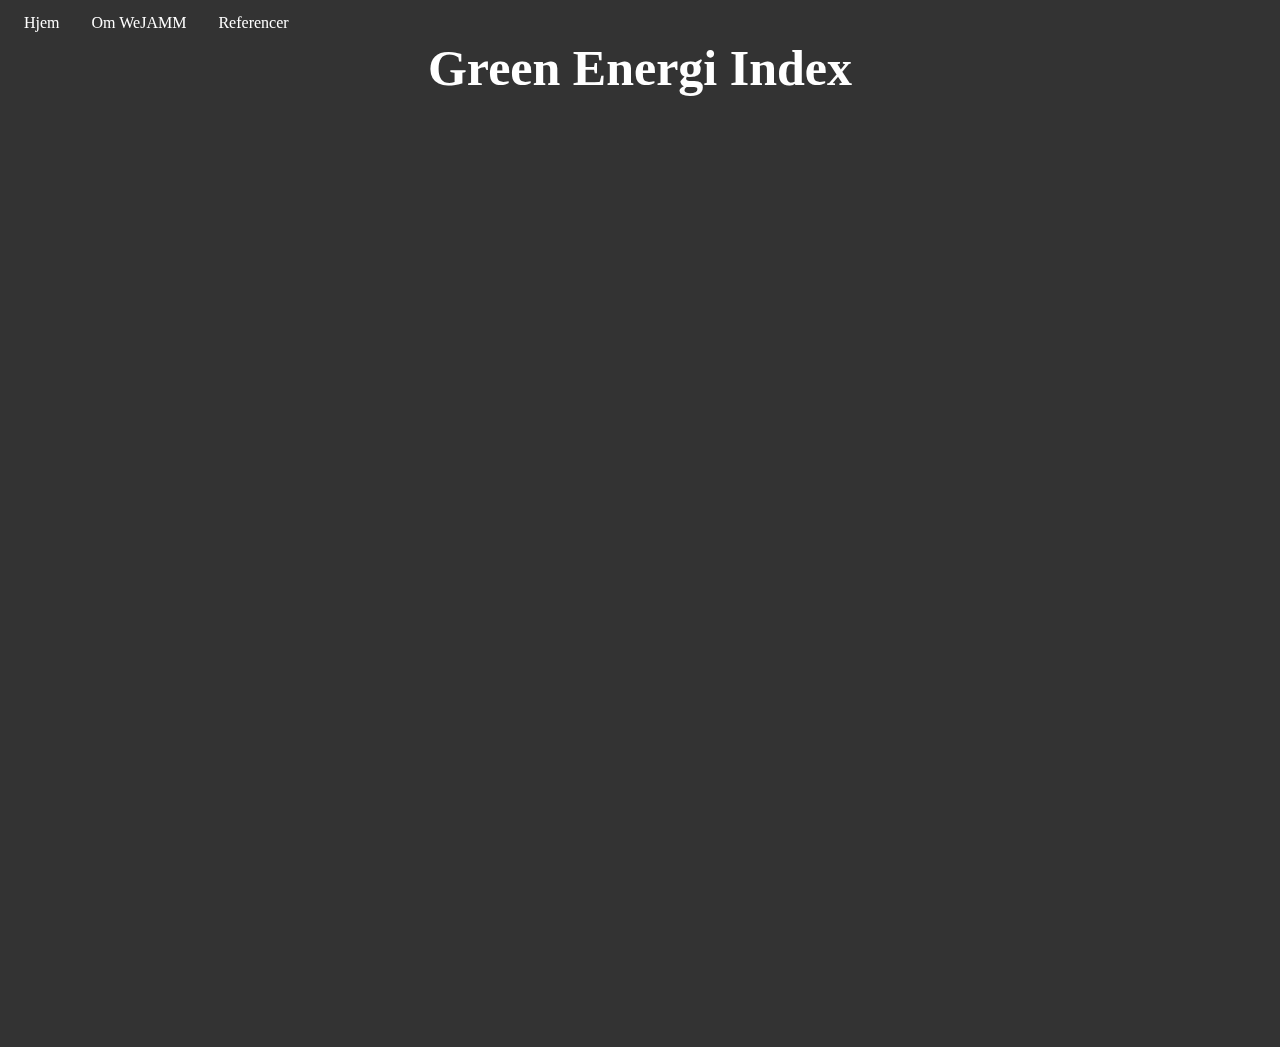
<file: Temp/index.html>
<!DOCTYPE html>
<html>

<head>
    <link rel="stylesheet" href="style.css">
    <ul>
      <li><a class="active" href="index.html">Hjem</a></li>
      <li><a href="om.html">Om WeJAMM</a></li>
      <li><a href="reference.html">Referencer</a></li>

    </ul>
   
    <h1>  Green Energi Index </h1>

    <h2>

  </h2>

</head>

<body>
  
  <svg height="900" width="600">
  
  </svg> 
  

</body>

</html>
</file>
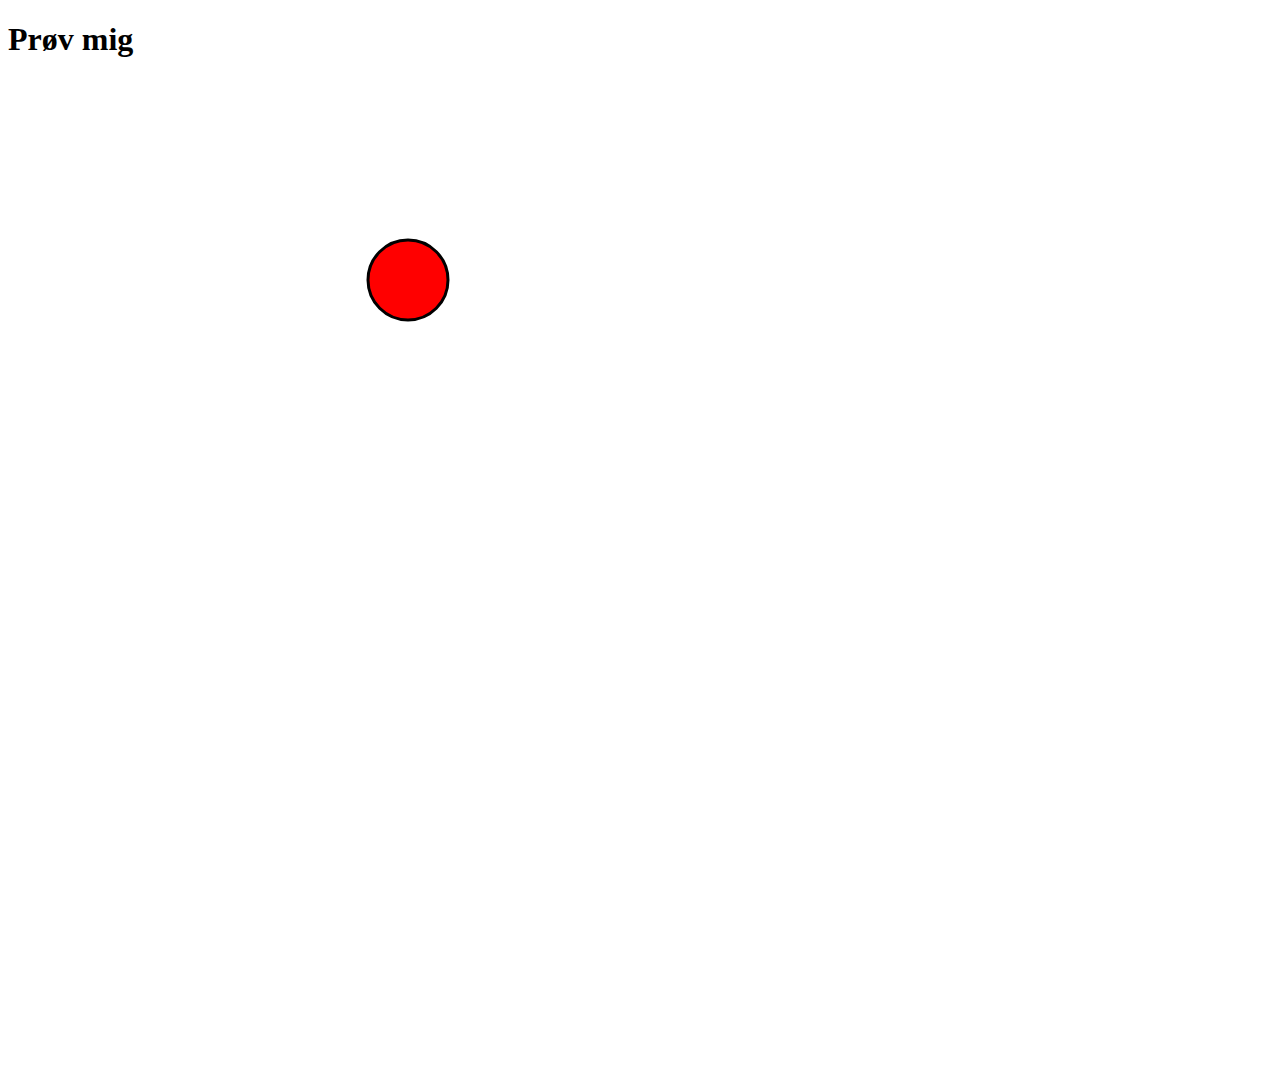
<file: tooltip.html>
<!DOCTYPE html>
<html>
<meta name="viewport" content="width=device-width, initial-scale=1">

<style>

.hej:hover{
fill: aliceblue;
cursor: pointer;
}
#tooltip {
  background: rgb(223, 221, 208);
  border: 1px solid black;
  border-radius: 50px;
  padding: 30px;
}

</style>
<body>
  <H1>Prøv mig</H1>


  <svg height="1000" width="1000">
    <circle class="hej" cx="400" cy="200" r="40" stroke="black" stroke-width="3" fill="red"onmousemove="showTooltip(evt, 'This is a circle');" onmouseout="hideTooltip();" />
    Sorry, your browser does not support inline SVG.  
  </svg> 

</body>
<div id="tooltip" display="none" style="position: absolute; display: none;"></div>
<script>
 function showTooltip(evt, text) {
   let tooltip = document.getElementById("tooltip");
   tooltip.innerHTML = text;
   tooltip.style.display = "block";
   tooltip.style.left = evt.pageX + 10 + 'px';
   tooltip.style.top = evt.pageY + 10 + 'px';
 }
 
 function hideTooltip() {
   var tooltip = document.getElementById("tooltip");
   tooltip.style.display = "none";
 }
       </script>
</html>
</file>
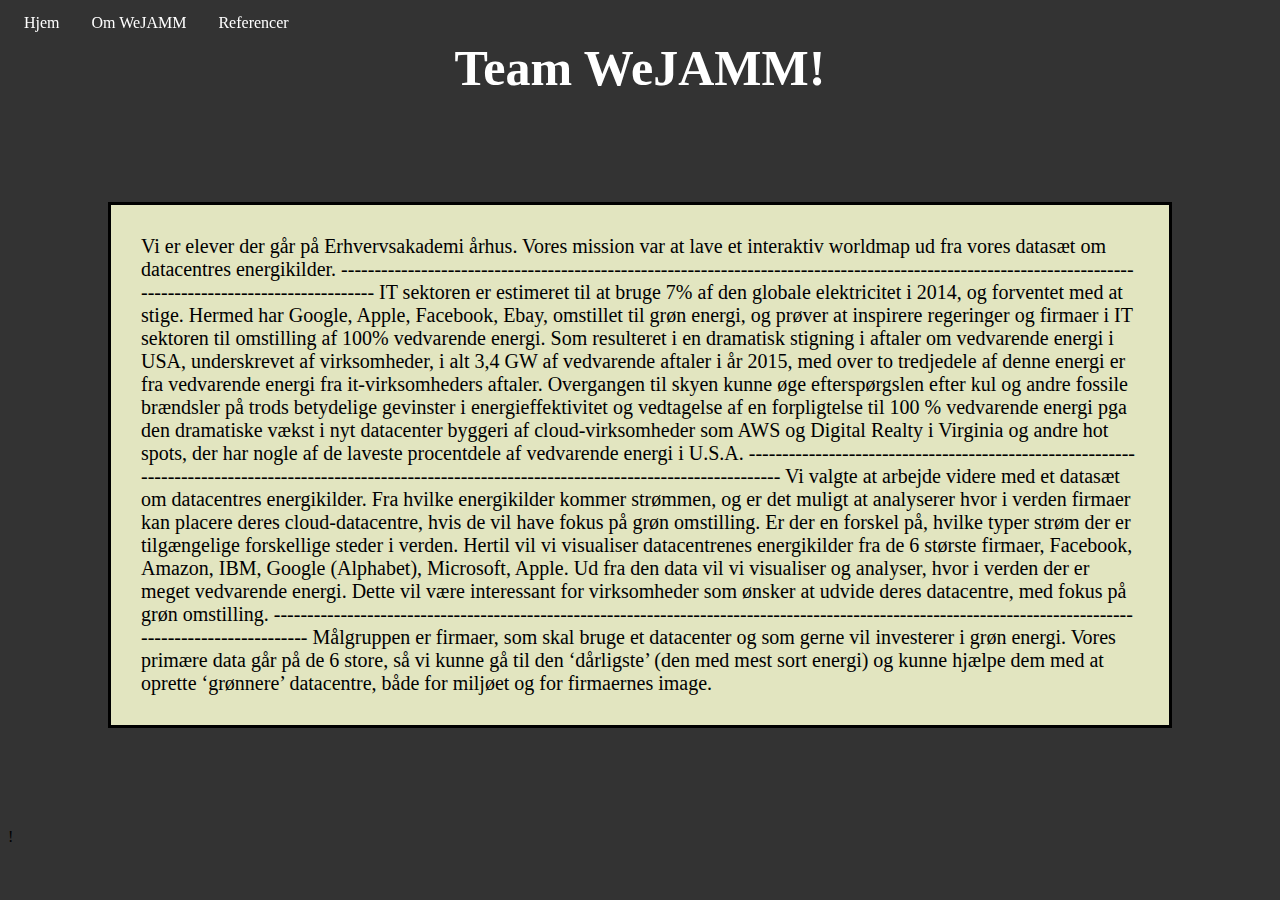
<file: Temp/om.html>
<!DOCTYPE html>
<html>

<head>
 <link rel="stylesheet" href="style.css">

    <title>world_map_projekt</title>
    <style></style>
    <ul>
      <li><a class="active" href="index.html">Hjem</a></li>
      <li><a href="om.html">Om WeJAMM</a></li>
      <li><a href="reference.html">Referencer</a></li>

    </ul>
   
    <h1>Team WeJAMM!</h1>
    <div class="b"> Vi er elever der går på Erhvervsakademi århus. Vores mission var at lave et interaktiv worldmap ud fra vores datasæt om datacentres energikilder.
        ----------------------------------------------------------------------------------------------------------------------------------------------------------
        IT sektoren er estimeret til at bruge 7% af den globale elektricitet i 2014, og forventet med at stige. 

        Hermed har Google, Apple, Facebook, Ebay, omstillet til grøn energi, og  prøver at inspirere regeringer og firmaer i IT sektoren til omstilling af 100% vedvarende energi. 
        
        Som resulteret i en dramatisk stigning i aftaler om vedvarende energi i USA, underskrevet af virksomheder, i alt 3,4 GW af vedvarende aftaler i år 2015, med over to tredjedele af denne energi er fra vedvarende energi fra it-virksomheders aftaler.
        
        Overgangen til skyen kunne øge efterspørgslen efter kul og andre fossile brændsler på trods betydelige gevinster i energieffektivitet og vedtagelse af en forpligtelse til 100 % vedvarende energi pga den dramatiske vækst i nyt datacenter byggeri af cloud-virksomheder som AWS og Digital Realty i Virginia og andre hot spots, der har nogle af de laveste procentdele af vedvarende energi i U.S.A.
        ----------------------------------------------------------------------------------------------------------------------------------------------------------
        Vi valgte at arbejde videre med et datasæt om datacentres energikilder. 
Fra hvilke energikilder kommer strømmen, og er det muligt at analyserer hvor i verden firmaer kan placere deres cloud-datacentre, hvis de vil have fokus på grøn omstilling. Er der en forskel på, hvilke typer strøm der er tilgængelige forskellige steder i verden. 
Hertil vil vi visualiser datacentrenes energikilder fra de 6 største firmaer, Facebook, Amazon, IBM, Google (Alphabet), Microsoft, Apple.
Ud fra den data vil vi visualiser og analyser, hvor i verden der er meget vedvarende energi. Dette vil være interessant for virksomheder som ønsker at udvide deres datacentre, med fokus på grøn omstilling. 
----------------------------------------------------------------------------------------------------------------------------------------------------------
Målgruppen er firmaer, som skal bruge et datacenter og som gerne vil investerer i grøn energi. Vores primære data går på de 6 store, så vi kunne gå til den ‘dårligste’ (den med mest sort energi) og kunne hjælpe dem med at oprette ‘grønnere’ datacentre, både for miljøet og for firmaernes image. 

        
         
       
    </div>
 !</div> 
   

</head>

<body>

 

</html>
</file>
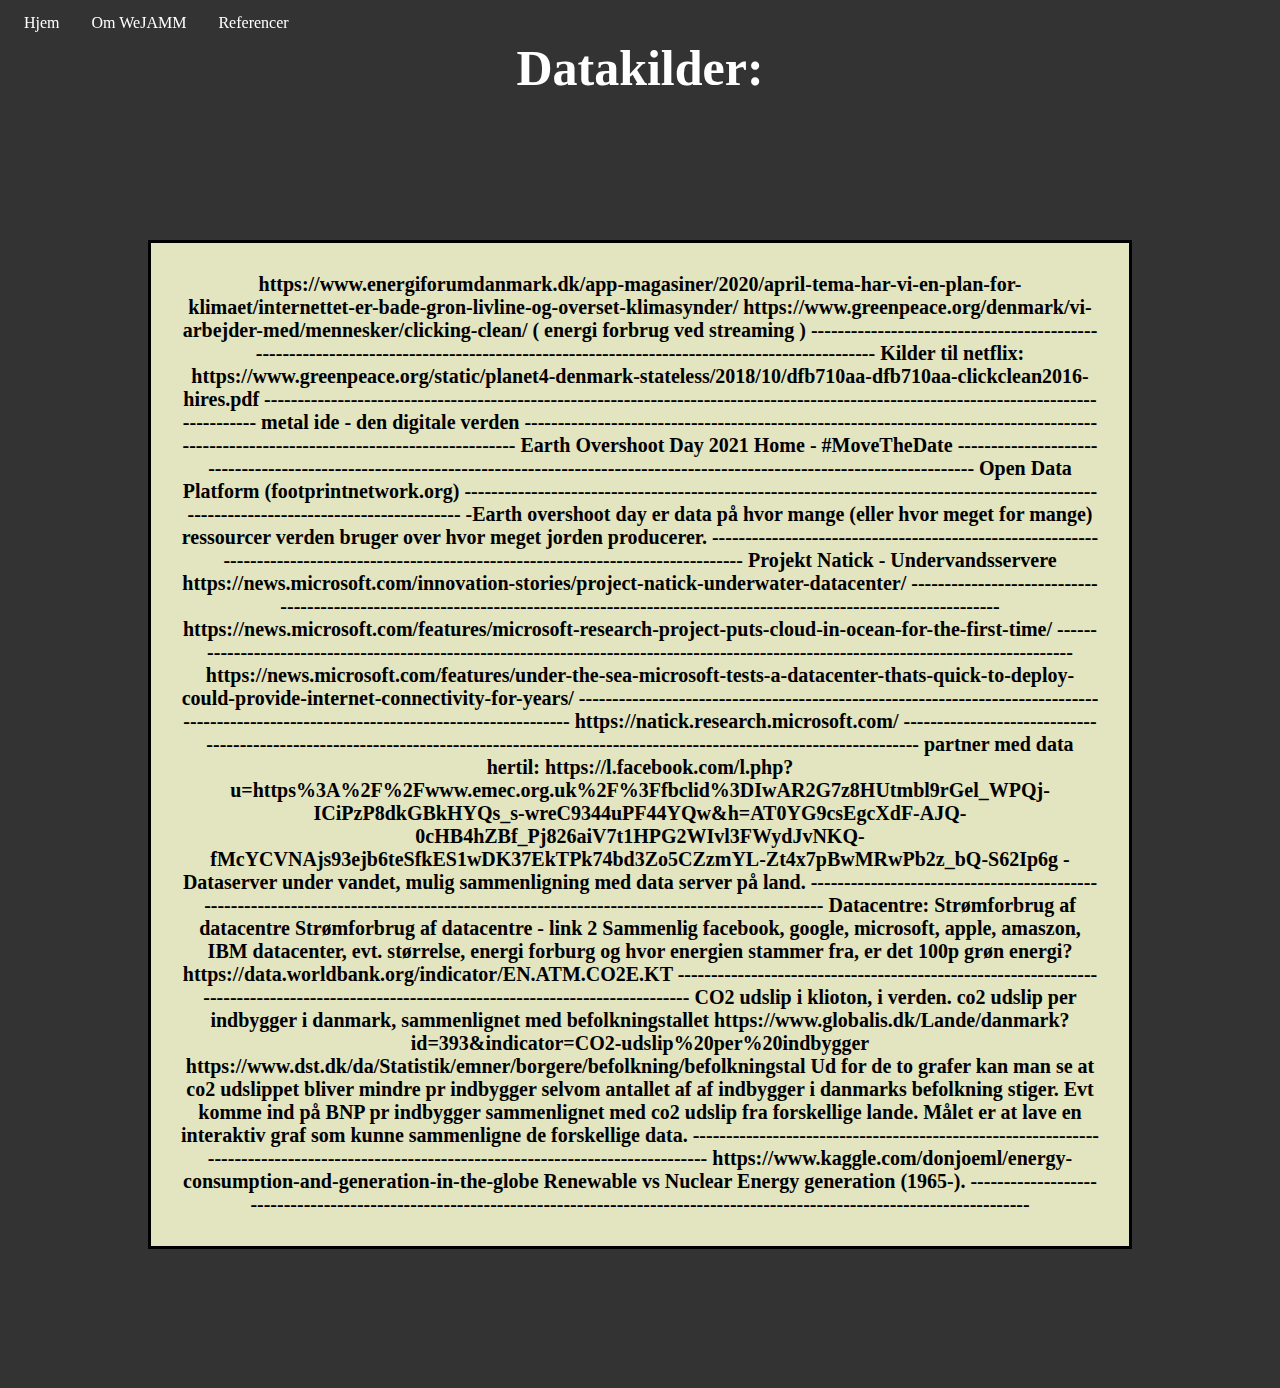
<file: Temp/reference.html>
<!DOCTYPE html>
<html>

<head>
 <link rel="stylesheet" href="style.css">

    <title>world_map_projekt</title>
    <style></style>
    <ul>
      <li><a class="active" href="index.html">Hjem</a></li>
      <li><a href="om.html">Om WeJAMM</a></li>
      <li><a href="reference.html">Referencer</a></li>

    </ul>
   
    <h1>Datakilder:<h1>
    <div class="b"> 

      https://www.energiforumdanmark.dk/app-magasiner/2020/april-tema-har-vi-en-plan-for-klimaet/internettet-er-bade-gron-livline-og-overset-klimasynder/ 

      https://www.greenpeace.org/denmark/vi-arbejder-med/mennesker/clicking-clean/ ( energi forbrug ved streaming ) 
      ----------------------------------------------------------------------------------------------------------------------------------------
      Kilder til netflix: https://www.greenpeace.org/static/planet4-denmark-stateless/2018/10/dfb710aa-dfb710aa-clickclean2016-hires.pdf 
      
   
      ----------------------------------------------------------------------------------------------------------------------------------------
      
      metal ide - den digitale verden
      ----------------------------------------------------------------------------------------------------------------------------------------
      Earth Overshoot Day 2021 Home - #MoveTheDate
      ----------------------------------------------------------------------------------------------------------------------------------------
      Open Data Platform (footprintnetwork.org)
      ----------------------------------------------------------------------------------------------------------------------------------------
      -Earth overshoot day er data på hvor mange (eller hvor meget for mange) ressourcer verden bruger over hvor meget jorden producerer.
      ----------------------------------------------------------------------------------------------------------------------------------------
      Projekt Natick - Undervandsservere 
      https://news.microsoft.com/innovation-stories/project-natick-underwater-datacenter/
      ----------------------------------------------------------------------------------------------------------------------------------------
      https://news.microsoft.com/features/microsoft-research-project-puts-cloud-in-ocean-for-the-first-time/ 
      ----------------------------------------------------------------------------------------------------------------------------------------
      https://news.microsoft.com/features/under-the-sea-microsoft-tests-a-datacenter-thats-quick-to-deploy-could-provide-internet-connectivity-for-years/ 
      ----------------------------------------------------------------------------------------------------------------------------------------
      https://natick.research.microsoft.com/ 
      ----------------------------------------------------------------------------------------------------------------------------------------
      partner med data hertil: https://l.facebook.com/l.php?u=https%3A%2F%2Fwww.emec.org.uk%2F%3Ffbclid%3DIwAR2G7z8HUtmbl9rGel_WPQj-ICiPzP8dkGBkHYQs_s-wreC9344uPF44YQw&h=AT0YG9csEgcXdF-AJQ-0cHB4hZBf_Pj826aiV7t1HPG2WIvl3FWydJvNKQ-fMcYCVNAjs93ejb6teSfkES1wDK37EkTPk74bd3Zo5CZzmYL-Zt4x7pBwMRwPb2z_bQ-S62Ip6g 
      - Dataserver under vandet, mulig sammenligning med data server på land. 
      
      ----------------------------------------------------------------------------------------------------------------------------------------
      Datacentre:
      Strømforbrug af datacentre
      Strømforbrug af datacentre - link 2
      
      
      Sammenlig facebook, google, microsoft, apple, amaszon, IBM  datacenter, evt. størrelse, energi forburg og hvor energien stammer fra, er det 100p grøn energi? 
      
      https://data.worldbank.org/indicator/EN.ATM.CO2E.KT
      ----------------------------------------------------------------------------------------------------------------------------------------
      CO2 udslip i klioton, i verden. 
      
      
      co2 udslip per indbygger i danmark, sammenlignet med befolkningstallet 
      https://www.globalis.dk/Lande/danmark?id=393&indicator=CO2-udslip%20per%20indbygger
      https://www.dst.dk/da/Statistik/emner/borgere/befolkning/befolkningstal
      Ud for de to grafer kan man se at co2 udslippet bliver mindre pr indbygger selvom antallet af af indbygger i danmarks befolkning stiger. Evt komme ind på BNP pr indbygger sammenlignet med co2 udslip fra forskellige lande. Målet er at lave en interaktiv graf som kunne sammenligne de forskellige data. 
      ----------------------------------------------------------------------------------------------------------------------------------------
      
      
      https://www.kaggle.com/donjoeml/energy-consumption-and-generation-in-the-globe
      Renewable vs Nuclear Energy generation (1965-). 
      ----------------------------------------------------------------------------------------------------------------------------------------
      
       
    </div>
    

   

</head>

<body>

 

</html>
</file>
<file: Temp/style.css>
ul {
  list-style-type: none;
  margin: 0;
  padding: 0;
  overflow: hidden;
  background-color:transparent;
  position: fixed;
  width: 100%;
  top: 0px;
}

li {
  float: left;
}

li a {
  display: block;
  color: white;
  text-align: center;
  padding: 14px 16px;
  text-decoration: none;
}

/* Change the link color to #111 (black) on hover */
li a:hover {
  background-color:rgb(32, 28, 28);
}
  
  h1{
    text-align: center;
    padding: 5px 40px;
    font-size: 50px;
    color: rgb(255, 255, 255);
  
  }
  
  h2{
    text-align: center;
    font-size: 30px;  
    color: rgb(202, 252, 186)

  }
  p3{
    text-align: center;
    padding: 20px 60px;
    display: block;
    color: #333;
  }

  .b {
    color: black;
    border: 3px solid rgb(0, 0, 0);
    background-color: rgb(226, 229, 192);
    padding: 30px;
    margin: 100px;
font-size: 20px;

  }

  body{
background-color: #333;
  }
</file>
